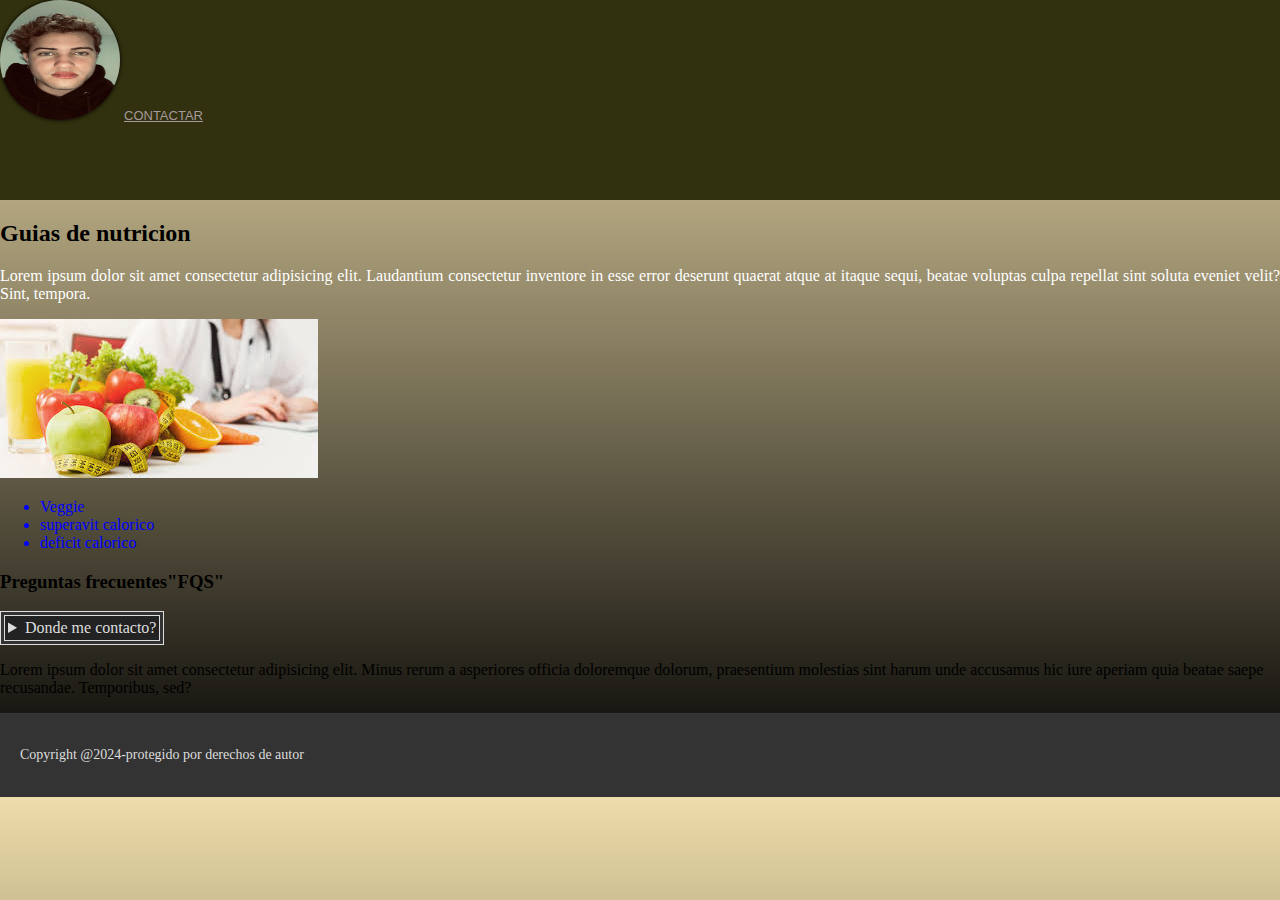
<file: index.html>
<!DOCTYPE html>
<html lang="es">
<head>
    <meta charset="UTF-8">
    <meta name="viewport" content="width=device-width, initial-scale=1.0">
     <title>Todo sobre la nutricion</title>
     <link rel="stylesheet" href="estilosCss/styles.css">
     <link rel="icon" href="https://encrypted-tbn0.gstatic.com/images?q=tbn:ANd9GcRn38HYuScq2xHxUt2lgh2koPEeyirdYv_QQg&usqp=CAU" type="Image">
</head>
<body>
    <div class="cartel">

        <div class="banner">
            <div class="opaco">
                <img class="imagenmia" src="imagenes/WhatsApp Image 2024-03-28 at 8.41.50 PM.jpeg" >
                <a class="ingresar" href="Enlaces/enlace.html">CONTACTAR</a>
            </div>
        </div>
    </div>

           
            
    <h2>Guias de nutricion</h2>
    <p class="parrafo1">Lorem ipsum dolor sit amet consectetur adipisicing elit. Laudantium consectetur inventore in esse error deserunt quaerat atque at itaque sequi, beatae voluptas culpa repellat sint soluta eveniet velit? Sint, tempora.</p>
    <img src="imagenes/nutribanner.jpg" alt="">
    
    <ul>
        <li class="opciones">Veggie</li>
        <li class="opciones">superavit calorico</li>
        <li class="opciones">deficit calorico</li>
    </ul>
    <h3>Preguntas frecuentes"FQS"</h3>
    <details>
        
    <summary>Donde me contacto?</summary>
    Donde dice contactar, debes llenar el formulario
    </details>
    <p>Lorem ipsum dolor sit amet consectetur adipisicing elit. Minus rerum a asperiores officia doloremque dolorum, praesentium molestias sint harum unde accusamus hic iure aperiam quia beatae saepe recusandae. Temporibus, sed?</p>
    <footer>
        <p>Copyright @2024-protegido por derechos de autor</p>
    </footer>
    
</body>
</html>
</file>
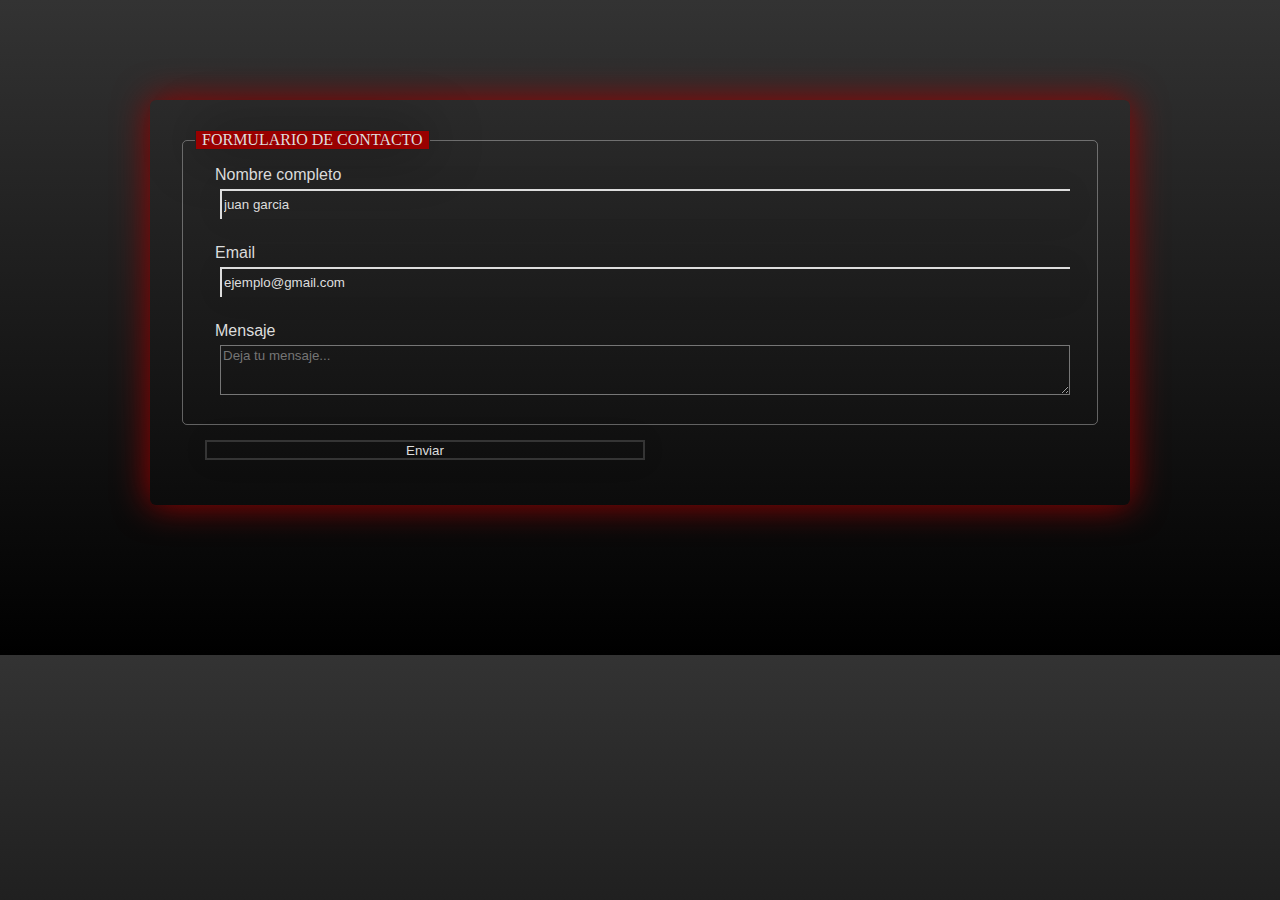
<file: Enlaces/enlace.html>
<!DOCTYPE html>
<html lang="es">
<head>
    <meta charset="UTF-8">
    <meta name="viewport" content="width=device-width, initial-scale=1.0">
    <title>Document</title>
    <link rel="stylesheet" href="../estilosCss/stylesIngreso.css">
</head>
<body>
    <div class="box">
        
        <form>
                <fieldset>
            <legend>FORMULARIO DE CONTACTO</legend>
            
            <div class="box2">
                <label for="nombre">Nombre completo</label>
                <input class="botones" type="text" placeholder="juan garcia" id="nombre">
            </div>
            <div class="box2">
                <label for="email" >Email</label>
                <input class= "botones" type= "email" placeholder="ejemplo@gmail.com" id="email">
            </div>
            <div class="box2">
                <label for="mensaje">Mensaje</label>
                <textarea placeholder="Deja tu mensaje..." maxlength="140" id="mensaje"></textarea>
                
            </div>

            </fieldset>
            <div class="box2">

                <input  class="botones  botonenvi"type="button" value="Enviar">
            </div>
        </form>
        </div>
        </body>
</html>
</file>
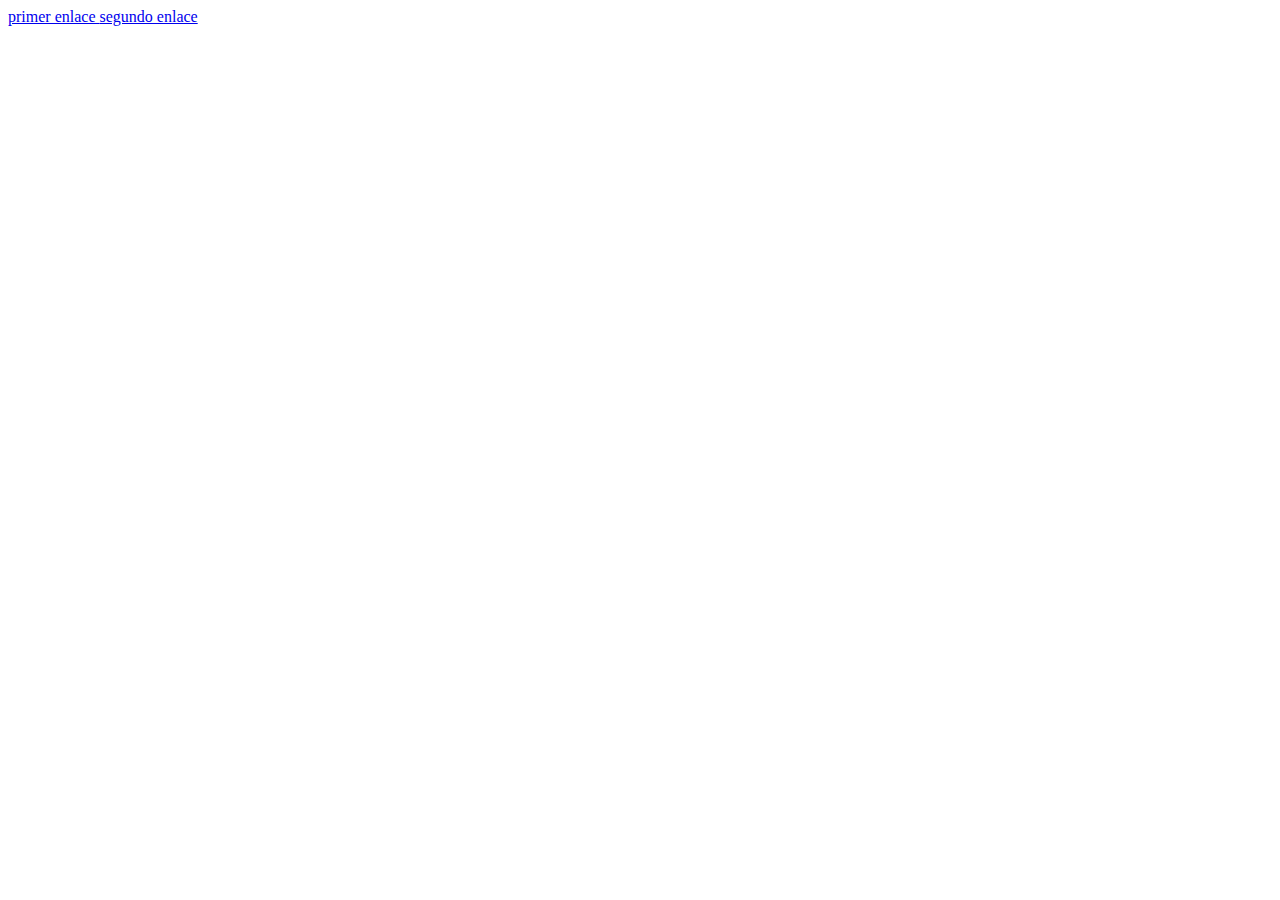
<file: Enlaces/enlace3.html>
<!DOCTYPE html>
<html lang="es">
<head>
   
    <title>Document</title>
</head>
<body>
    <a href="enlace.html"> primer enlace </a>
    <a href="enlaces2.html">segundo enlace</a>
    
</body>
</html>
</file>
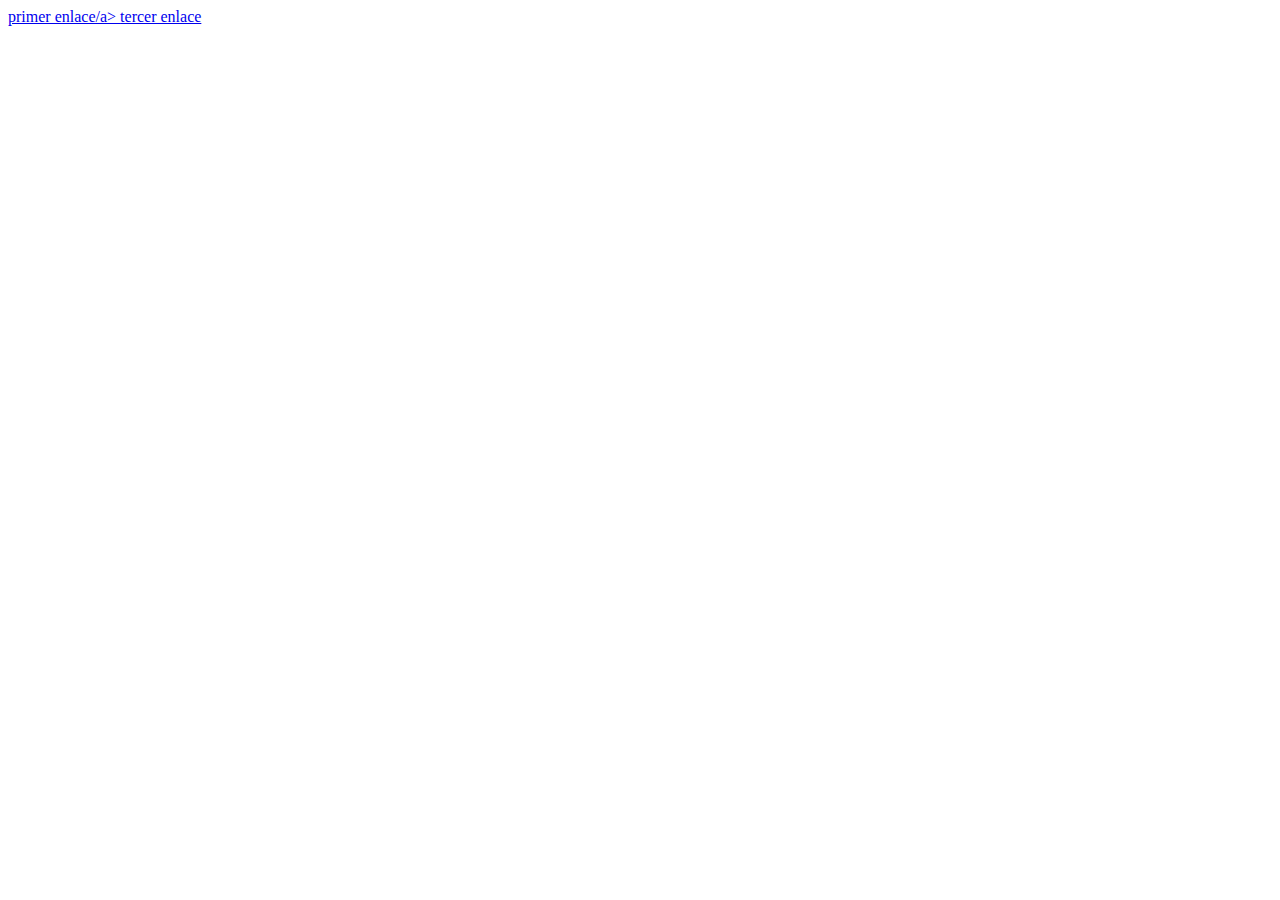
<file: Enlaces/enlaces2.html>
<!DOCTYPE html>
<html lang="es">
<head>
    
    <title>Document</title>
</head>
<body>
    <a href="enlace.html">primer enlace/a>
        <a href="enlace3.html">tercer enlace</a>
    
</body>
</html>
</file>
<file: estilosCss/styles.css>
body{
    background:linear-gradient(#eeddaa, #000);
    margin: 0;
    height:100%;
    
}
.parrafo1 {color: #fff;
    font-family: Georgia, 'Times New Roman', Times, serif;
    font: size 13px;
    font-weight: 200px;
    text-align: justify;
}
.banner{
    width:100%;
    height: 200px;
    background-color:rgb(146, 146, 46);
    background-image: url(https://redbioetica.com.ar/wp-content/uploads/2016/04/nutricion.jpg);
    background-size: cover;
    background-position:top;
    background-attachment: fixed;
    margin: 0;
    
}
.opaco{
    width:100%;
    height: 200px;
    margin: 20px;
    background-color:#000a;
    margin:0;
    

}
.ingresar{
   
   text-align: right;
   font-size: 13px;
   color: #a59999;
   font-family: Impact, Haettenschweiler, 'Arial Narrow Bold', sans-serif;

    

}



.opciones {
    color: blue;
        
}
.imagenmia{
    width: 120px;
    height: 120px;
    border-radius:50%;
    box-shadow:0 0 4px #000 ;
    
    

}
details{
    color: #ddd;
    border: 1px solid #ddd;
    width: fit-content;
    background-color: #333;
    padding:3px;
    
}
summary{
    border: 1px solid #ddd;
    color: #ddd;
    background-color:#222;
    padding:3px;
}
footer{
    position: relative;
    bottom: 0;
    padding: 20px;
    font-size: 14px;
    color: #ddd;
    background-color: #333;
    width: 100%;
    margin: 0;

}
h2:hover{
    background-color: #a59999;
}
</file>
<file: estilosCss/stylesIngreso.css>
body{
    background:linear-gradient(to bottom, #333, #000);
    padding:30px 150px 150px 150px;
    
    margin: 0;
}

.box{
    background-color: transparent;
    padding:30px;
    margin:auto;
    margin-top: 70px;
   border-radius: 6px;
    box-shadow:0 0 35px 0 #900;
    box-sizing: border-box;
    
    
}
.box2{
    
    width: 100%;
    margin:0;
    padding: 10px 20px;
    box-sizing: border-box;
    
    
    
    


}
.titulo{
    text-align: center;
    padding-top: 20px ;
    color:#eee;
    font-family: 'Gill Sans', 'Gill Sans MT', Calibri, 'Trebuchet MS', sans-serif;
    font-size: 18px;
    text-decoration: underline;
    text-shadow:0 0 3px #0004;
    text-transform: uppercase;
    
    
}
.botones  {
    width: 100%;
    height: 30px;
    margin: 5px;
    box-sizing: border-box;
    border:none;
    background-color:transparent;
    border-top: 2px solid #ddd;
    border-left: 2px solid #ddd;
    color: #ddd;
    box-shadow: 0 0 30px #0001;
    
    
    }
 .botonenvi{
    border: 2px solid rgb(53, 53, 53) ;
    color: #ddd;
    box-sizing: border-box;
    height: 20px;
    width: 50%;
    
    
    
 }
textarea{
    width: 100%;
    height: 50px;
    margin: 5px;
    box-sizing: border-box;
    background-color: transparent;
    font-family: 'Gill Sans', 'Gill Sans MT', Calibri, 'Trebuchet MS', sans-serif;
    color: #ddd;
    resize: vertical;
    min-height:50px;
    
    
    

}
label{
    font: size 10px;
    color: #ddd;
    font-family: 'Gill Sans', 'Gill Sans MT', Calibri, 'Trebuchet MS', sans-serif;
    
}
fieldset{
    border:1px solid #ddd6;
    border-radius: 5px;
    
}
legend{
    padding: 0 6px;
    color: #ddd;
    border:1px solid #222;
    
    background-color: #900;
    box-shadow:0 0 55px 0 #0007;
}

/*pseudoelementos */
input::placeholder{
    color:#ddd;
}
</file>
